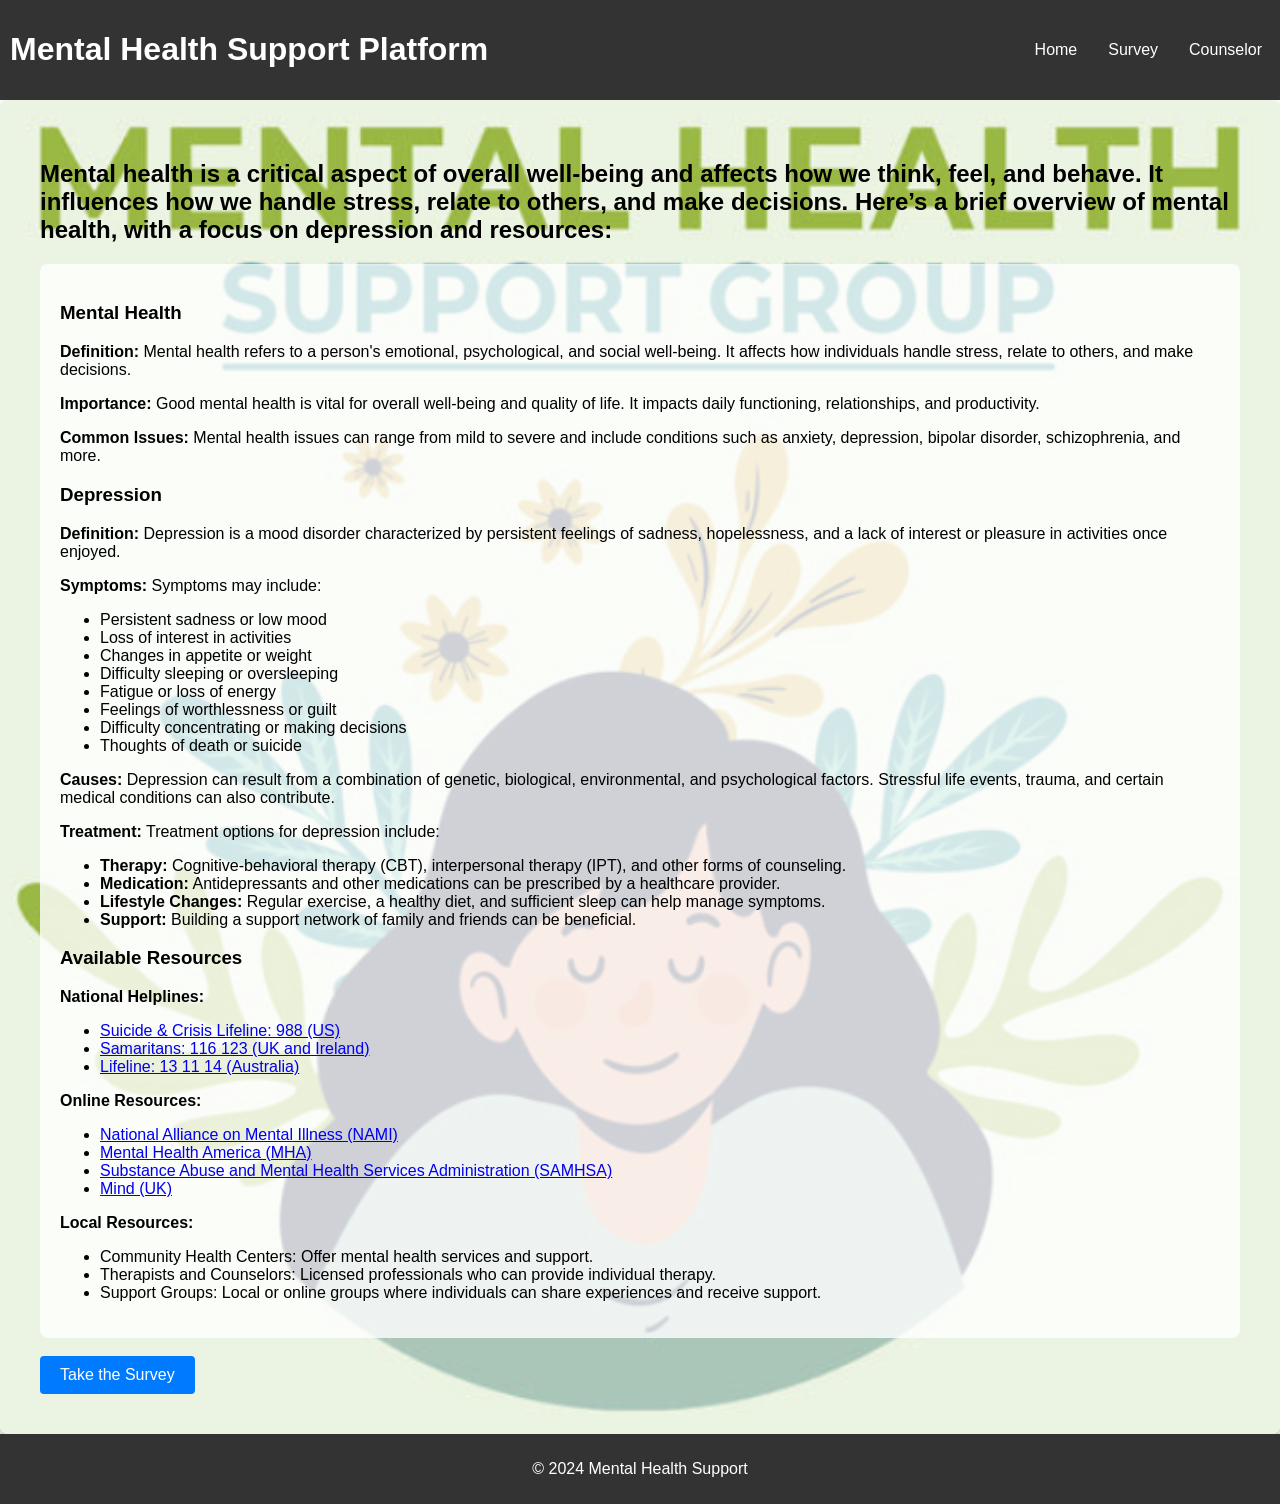
<file: index.html>
<!DOCTYPE html>
<html lang="en">
<head>
    <meta charset="UTF-8">
    <meta name="viewport" content="width=device-width, initial-scale=1.0">
    <title>Mental Health Support</title>
    <link rel="stylesheet" href="styles.css">
</head>
<body>
    <header>
        <div class="nav-container">
            <h1>Mental Health Support Platform</h1>
            <nav class="navbar">
                <a href="index.html">Home</a>
                <a href="survey.html">Survey</a>
                <a href="counselor.html">Counselor</a>
            </nav>
            <button class="nav-toggle" aria-label="Toggle navigation">
                <span class="bar"></span>
                <span class="bar"></span>
                <span class="bar"></span>
            </button>
        </div>
    </header>
    <main class="homepage">
        <section class="awareness">
            <h2>Mental health is a critical aspect of overall well-being and affects how we think, feel, and behave. It influences how we handle stress, relate to others, and make decisions. Here’s a brief overview of mental health, with a focus on depression and resources:</h2>
            <div class="description">
                <h3>Mental Health</h3>
                <p><strong>Definition:</strong> Mental health refers to a person's emotional, psychological, and social well-being. It affects how individuals handle stress, relate to others, and make decisions.</p>
                <p><strong>Importance:</strong> Good mental health is vital for overall well-being and quality of life. It impacts daily functioning, relationships, and productivity.</p>
                <p><strong>Common Issues:</strong> Mental health issues can range from mild to severe and include conditions such as anxiety, depression, bipolar disorder, schizophrenia, and more.</p>
                
                <h3>Depression</h3>
                <p><strong>Definition:</strong> Depression is a mood disorder characterized by persistent feelings of sadness, hopelessness, and a lack of interest or pleasure in activities once enjoyed.</p>
                <p><strong>Symptoms:</strong> Symptoms may include:
                    <ul>
                        <li>Persistent sadness or low mood</li>
                        <li>Loss of interest in activities</li>
                        <li>Changes in appetite or weight</li>
                        <li>Difficulty sleeping or oversleeping</li>
                        <li>Fatigue or loss of energy</li>
                        <li>Feelings of worthlessness or guilt</li>
                        <li>Difficulty concentrating or making decisions</li>
                        <li>Thoughts of death or suicide</li>
                    </ul>
                </p>
                <p><strong>Causes:</strong> Depression can result from a combination of genetic, biological, environmental, and psychological factors. Stressful life events, trauma, and certain medical conditions can also contribute.</p>
                <p><strong>Treatment:</strong> Treatment options for depression include:
                    <ul>
                        <li><strong>Therapy:</strong> Cognitive-behavioral therapy (CBT), interpersonal therapy (IPT), and other forms of counseling.</li>
                        <li><strong>Medication:</strong> Antidepressants and other medications can be prescribed by a healthcare provider.</li>
                        <li><strong>Lifestyle Changes:</strong> Regular exercise, a healthy diet, and sufficient sleep can help manage symptoms.</li>
                        <li><strong>Support:</strong> Building a support network of family and friends can be beneficial.</li>
                    </ul>
                </p>

                <h3>Available Resources</h3>
                <p><strong>National Helplines:</strong></p>
                <ul>
                    <li><a href="tel:988">Suicide & Crisis Lifeline: 988 (US)</a></li>
                    <li><a href="tel:116123">Samaritans: 116 123 (UK and Ireland)</a></li>
                    <li><a href="tel:131114">Lifeline: 13 11 14 (Australia)</a></li>
                </ul>

                <p><strong>Online Resources:</strong></p>
                <ul>
                    <li><a href="https://www.nami.org" target="_blank" rel="noopener noreferrer">National Alliance on Mental Illness (NAMI)</a></li>
                    <li><a href="https://www.mhanational.org" target="_blank" rel="noopener noreferrer">Mental Health America (MHA)</a></li>
                    <li><a href="https://www.samhsa.gov" target="_blank" rel="noopener noreferrer">Substance Abuse and Mental Health Services Administration (SAMHSA)</a></li>
                    <li><a href="https://www.mind.org.uk" target="_blank" rel="noopener noreferrer">Mind (UK)</a></li>
                </ul>

                <p><strong>Local Resources:</strong></p>
                <ul>
                    <li>Community Health Centers: Offer mental health services and support.</li>
                    <li>Therapists and Counselors: Licensed professionals who can provide individual therapy.</li>
                    <li>Support Groups: Local or online groups where individuals can share experiences and receive support.</li>
                </ul>
            </div>
            <br><button onclick="window.location.href='survey.html'">Take the Survey</button>
        </section>
    </main>
    <footer>
        <p>&copy; 2024 Mental Health Support</p>
    </footer>
    <script src="scripts.js"></script>
</body>
</html>
</file>
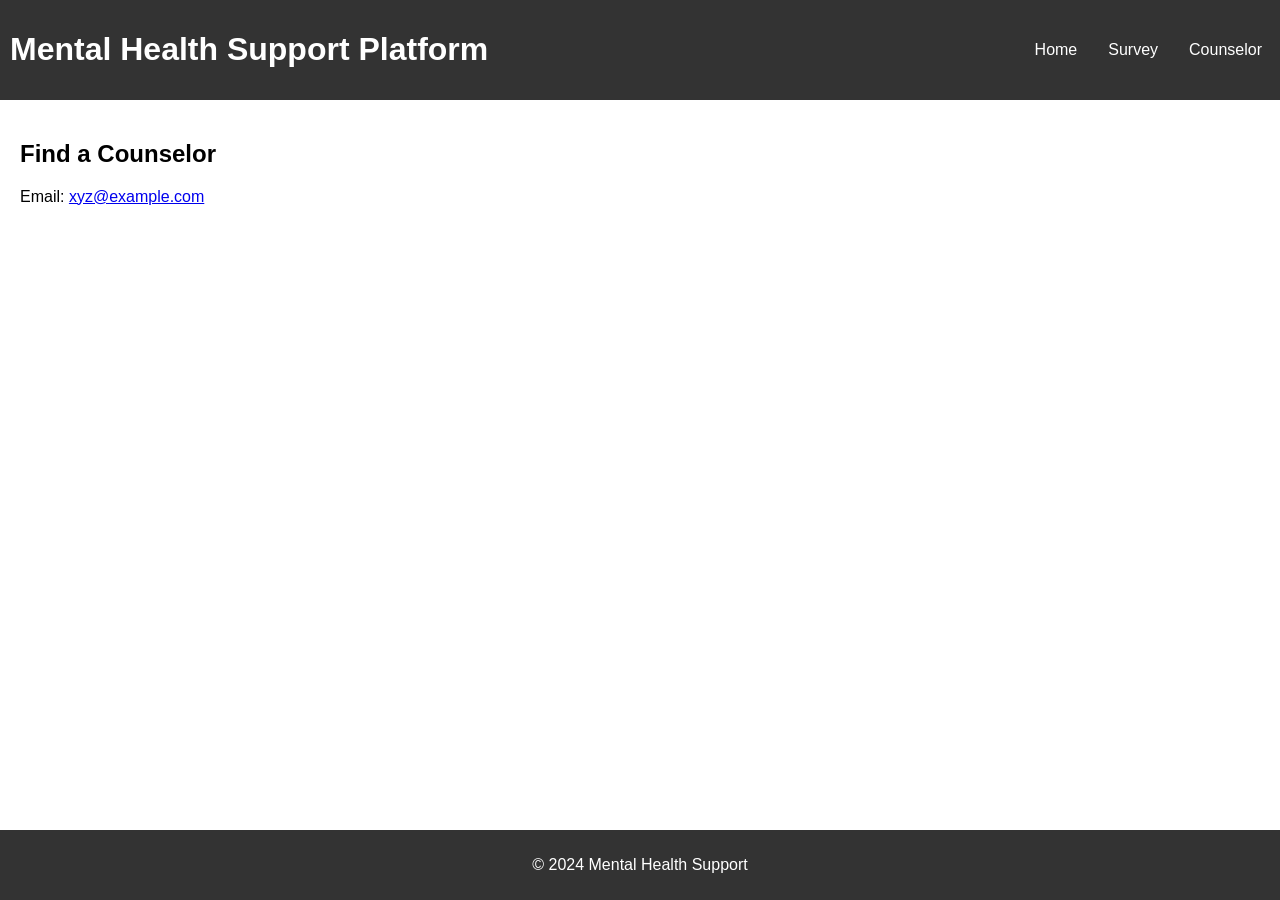
<file: counselor.html>
<!DOCTYPE html>
<html lang="en">
<head>
    <meta charset="UTF-8">
    <meta name="viewport" content="width=device-width, initial-scale=1.0">
    <title>Counselor Directory</title>
    <link rel="stylesheet" href="styles.css">
</head>
<body>
    <header>
        <div class="nav-container">
            <h1>Mental Health Support Platform</h1>
            <nav class="navbar">
                <a href="index.html">Home</a>
                <a href="survey.html">Survey</a>
                <a href="counselor.html">Counselor</a>
            </nav>
            
        </div>
    </header>
    <main>
        <section class="counselor-directory">
            <h2>Find a Counselor</h2>
            <div class="counselor">
                <p>Email: <a href="mailto:xyz@example.com">xyz@example.com</a></p>
            </div>
        </section>
    </main>
    <footer>
        <p>&copy; 2024 Mental Health Support</p>
    </footer>
    <script src="scripts.js"></script>
</body>
</html>
</file>
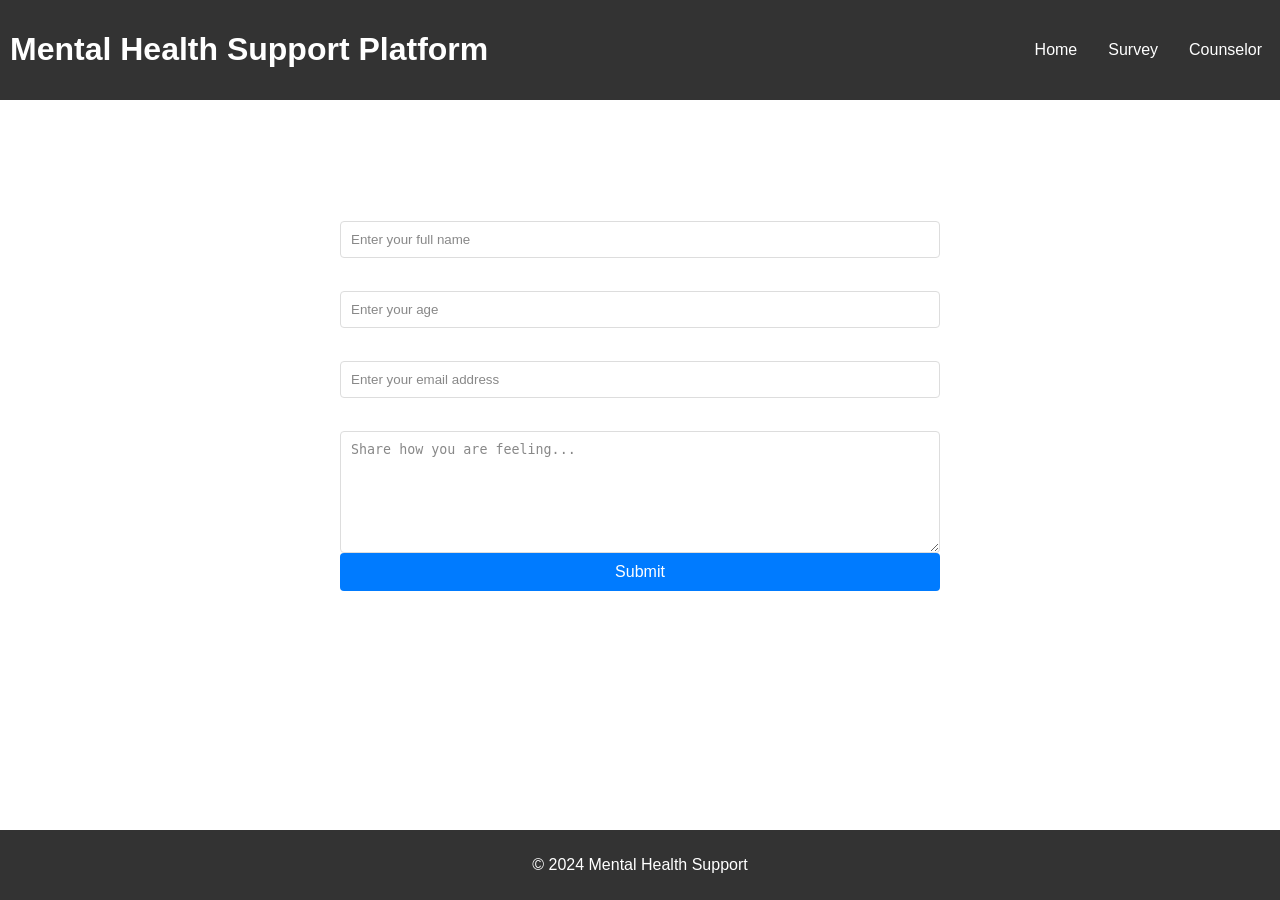
<file: survey.html>
<!DOCTYPE html>
<html lang="en">
<head>
    <meta charset="UTF-8">
    <meta name="viewport" content="width=device-width, initial-scale=1.0">
    <title>Survey Form</title>
    <link rel="stylesheet" href="styles.css">
</head>
<body>
    <header>
        <div class="nav-container">
            <h1>Mental Health Support Platform</h1>
            <nav class="navbar">
                <a href="index.html">Home</a>
                <a href="survey.html">Survey</a>
                <a href="counselor.html">Counselor</a>
            </nav>
            <button class="nav-toggle" aria-label="Toggle navigation">
                <span class="bar"></span>
                <span class="bar"></span>
                <span class="bar"></span>
            </button>
        </div>
    </header>
    <main>
        <section class="survey-form">
            <h2>Survey Form</h2>
            <form id="surveyForm">
                <label for="name">Full Name:</label>
                <input type="text" id="name" name="name" required placeholder="Enter your full name">
                
                <label for="age">Age:</label>
                <input type="number" id="age" name="age" required placeholder="Enter your age">
                
                <label for="email">Email Address:</label>
                <input type="email" id="email" name="email" required placeholder="Enter your email address">
                
                <label for="mentalHealth">How are you feeling?</label>
                <textarea id="mentalHealth" name="mentalHealth" required placeholder="Share how you are feeling..."></textarea>
                
                <button type="submit">Submit</button>
            </form>
            <div id="message" class="hidden">
                <p>Thank you for sharing your details. You will be redirected shortly.</p>
            </div>
        </section>
    </main>
    <footer>
        <p>&copy; 2024 Mental Health Support</p>
    </footer>
    <script src="scripts.js"></script>
</body>
</html>
</file>
<file: styles.css>
html, body {
    height: 100%;
    margin: 0;
}

body {
    display: flex;
    flex-direction: column;
    font-family: Arial, sans-serif;
}

header {
    background-color: #333;
    color: white;
    padding: 10px;
    position: relative;
}

.nav-container {
    display: flex;
    justify-content: space-between;
    align-items: center;
}

.navbar {
    display: flex;
    gap: 15px;
}

.navbar a {
    color: white;
    text-decoration: none;
    padding: 8px;
    transition: background-color 0.3s;
}

.navbar a:hover {
    background-color: #555;
    border-radius: 4px;
}

.nav-toggle {
    display: none;
    flex-direction: column;
    cursor: pointer;
    border: none;
    background: transparent;
}

.nav-toggle .bar {
    background-color: white;
    height: 3px;
    width: 25px;
    margin: 3px 0;
    transition: 0.3s;
}

main {
    flex: 1;
    padding: 20px;
    color: white;
}

.homepage {
    color: black;
    background-image: url('Image.png');
    background-size: cover;
    background-position: center;
    padding: 40px;
    text-align: left;
    border-radius: 8px;
    box-shadow: 0 4px 8px rgba(0, 0, 0, 0.3);
}

.description {
    color: black;
    text-align: left;
    padding: 20px;
    background-color: rgba(255, 255, 255, 0.8);
    border-radius: 8px;
    margin: 0 auto;
}

button {
    background-color: #007bff;
    color: white;
    border: none;
    padding: 10px 20px;
    cursor: pointer;
    font-size: 16px;
    border-radius: 4px;
    transition: background-color 0.3s, transform 0.3s;
}

button:hover {
    background-color: #0056b3;
    transform: scale(1.05);
}

footer {
    background-color: #333;
    color: white;
    text-align: center;
    padding: 10px;
    position: relative;
}

form {
    display: flex;
    flex-direction: column;
    max-width: 600px;
    margin: 0 auto;
}

label {
    margin-top: 10px;
    font-weight: bold;
}

input, textarea {
    padding: 10px;
    margin-top: 5px;
    border: 1px solid #ddd;
    border-radius: 4px;
}

input::placeholder, textarea::placeholder {
    color: #888;
}

textarea {
    resize: vertical;
    min-height: 100px;
}

/* Responsive Design */
@media (max-width: 768px) {
    .navbar {
        display: none;
        flex-direction: column;
        gap: 10px;
        width: 100%;
        position: absolute;
        top: 60px;
        left: 0;
        background-color: #333;
        padding: 20px;
    }

    .navbar.active {
        display: flex;
    }

    .nav-toggle {
        display: flex;
    }

    .nav-toggle.active .bar:nth-child(1) {
        transform: rotate(45deg) translate(5px, 6px);
    }

    .nav-toggle.active .bar:nth-child(2) {
        opacity: 0;
    }

    .nav-toggle.active .bar:nth-child(3) {
        transform: rotate(-45deg) translate(5px, -6px);
    }

    main {
        padding: 10px;
    }

    .homepage {
        padding: 20px;
    }

    .description {
        padding: 10px;
    }
}

@media (max-width: 480px) {
    .homepage h2, .description h3 {
        font-size: 20px;
    }

    button {
        font-size: 14px;
        padding: 8px 16px;
    }

    input, textarea {
        font-size: 14px;
    }
}

.hidden {
    display: none;
}

#message {
    margin-top: 20px;
    padding: 10px;
    background-color: #d4edda;
    color: #155724;
    border: 1px solid #c3e6cb;
    border-radius: 4px;
}

.counselor-directory {
    color: black;
}
</file>
